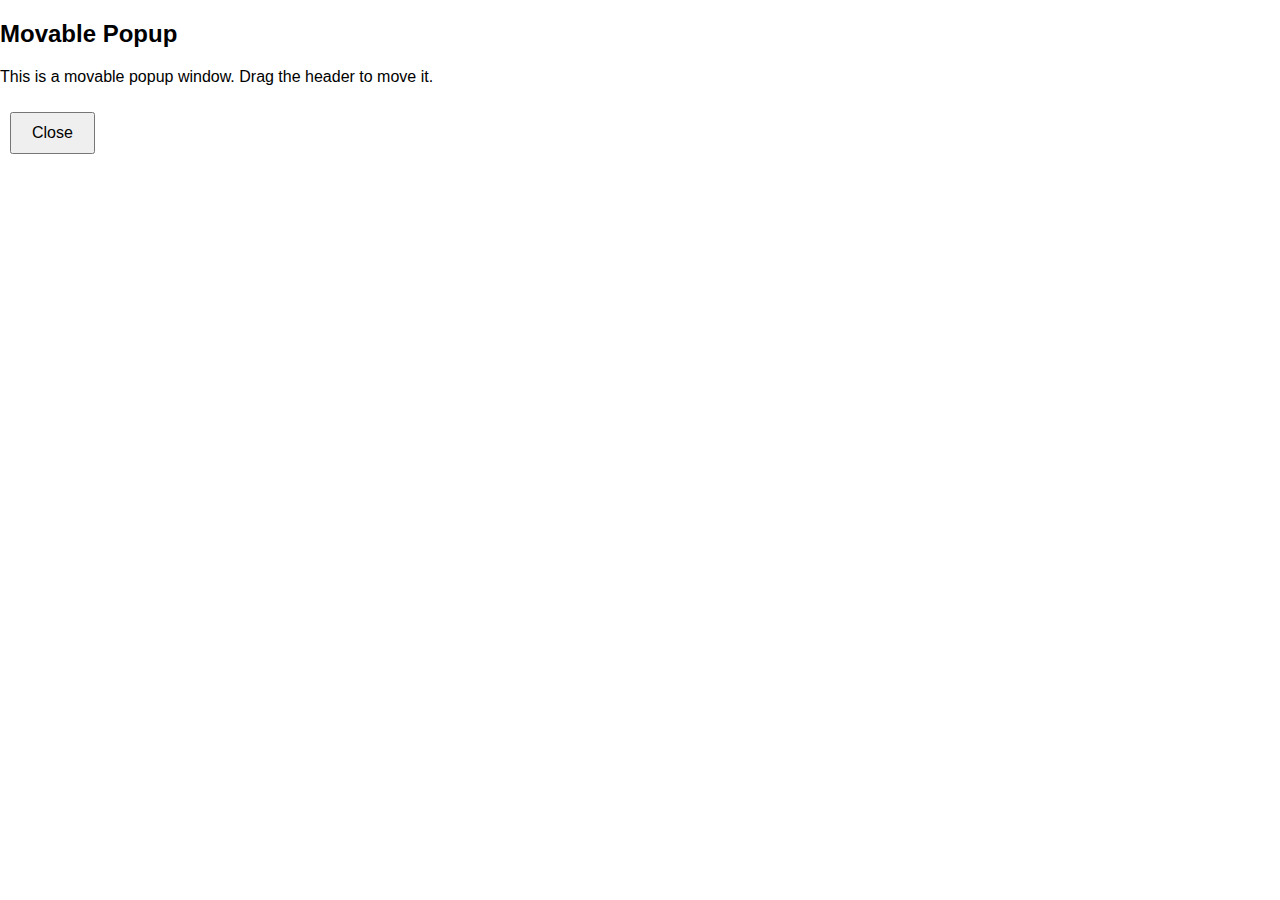
<file: index.html>
<!DOCTYPE html>
<html lang="en">
<head>
    <meta charset="UTF-8">
    <meta name="viewport" content="width=device-width, initial-scale=1.0">
    <title>Movable Popup</title>
    <link rel="stylesheet" href="styles.css">
</head>
<body>
    <!-- Popup will be inserted here -->
    
    <script src="script.js"></script>
</body>
</html>
</file>
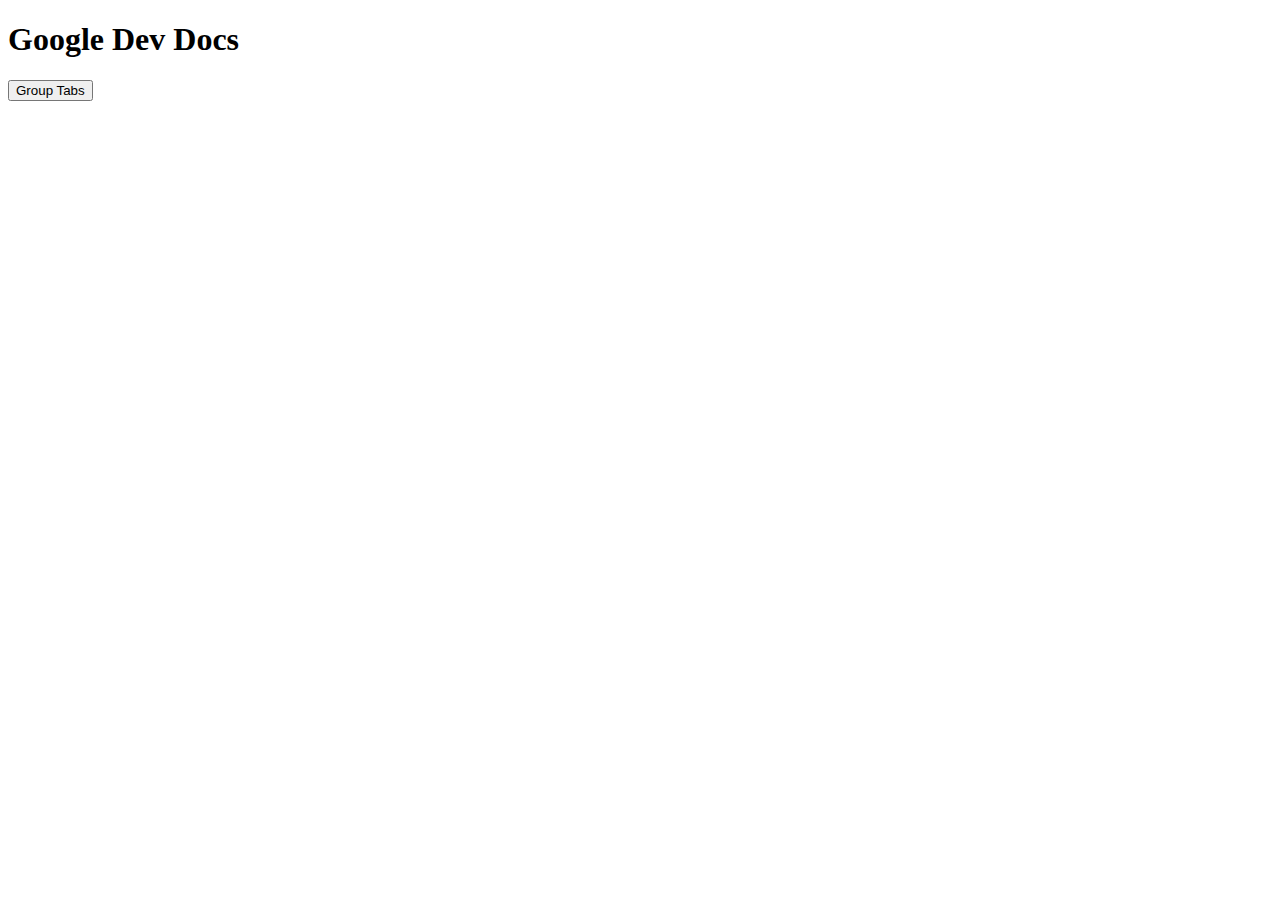
<file: tabs-manager/popup.html>
<!DOCTYPE html>
<html lang="en">
  <head>
    <meta charset="UTF-8" />
    <meta http-equiv="X-UA-Compatible" content="IE=edge" />
    <meta name="viewport" content="width=device-width, initial-scale=1.0" />
    <link rel="stylesheet" href="./popup.css" />
  </head>
  <body>
    <template id="li_template">
      <li>
        <a>
          <h3 class="title">Tab Title</h3>
          <p class="pathname">Tab Pathname</p>
        </a>
      </li>
    </template>

    <h1>Google Dev Docs</h1>
    <button>Group Tabs</button>
    <ul></ul>

    <script src="./popup.js" type="module"></script>
  </body>
</html>
</file>
<file: styles.css>
body {
    font-family: Arial, sans-serif;
    margin: 0;
    padding: 0;
  }
  
  .container {
    max-width: 600px;
    margin: 50px auto;
    text-align: center;
  }
  
  button {
    padding: 10px 20px;
    font-size: 16px;
    margin: 10px;
    cursor: pointer;
  }
  
  button:disabled {
    opacity: 0.5;
    cursor: not-allowed;
  }
</file>
<file: tabs-manager/popup.css>
body {
    width: 20rem;
}

ul {
list-style-type: none;
padding-inline-start: 0;
margin: 1rem 0;
}

li {
padding: 0.25rem;
}
li:nth-child(odd) {
background: #80808030;
}
li:nth-child(even) {
background: #ffffff;
}

h3,
p {
margin: 0;
}
</file>
